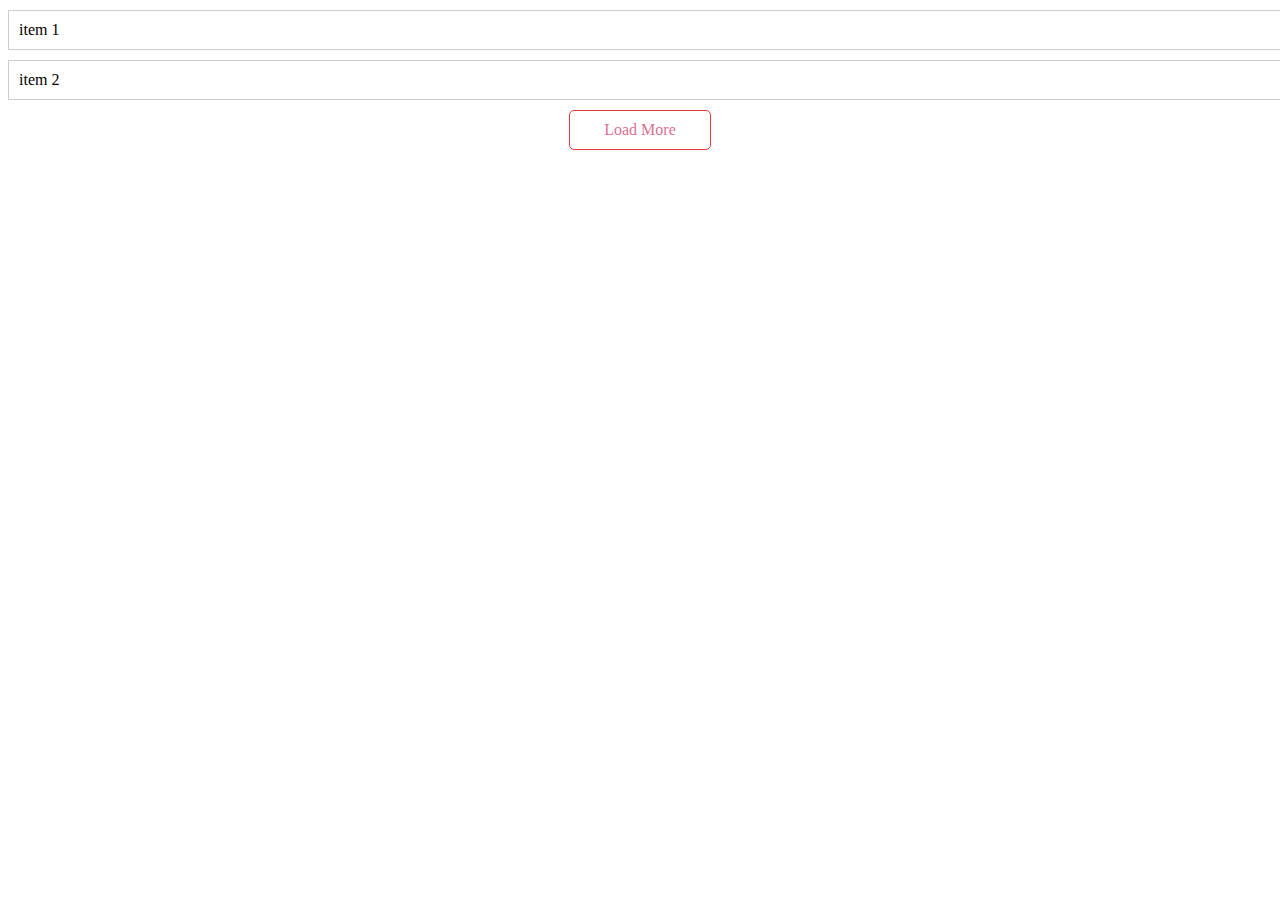
<file: loadMore-demo/index.html>
<!doctype html>
<html>
<head>
  <meta charset="utf-8">
  <title>加载更多</title>
  <style>
    a{
      text-decoration: none;
    }
    ul,
    li {
      margin: 0;
      padding: 0;
    }
    .ct li {
      width: 100%;
      list-style: none;
      padding: 10px;
      margin-top: 10px;
      cursor: pointer;
      border: 1px solid #ccc;
    }
    .ct li:hover {
      background-color: pink;
      color: #fff;
    }
    #btn {
      display:block;
      border-radius: 5px;
      text-align: center;
      width: 120px;
      padding: 10px;
      margin: 10px auto;
      border: 1px solid #e4393c;
      color: palevioletred;
      cursor: pointer;
    }
  </style>
</head>

<body>
<ul class="ct">
  <li>item 1</li>
  <li>item 2</li>
</ul>
<a id="btn" href="#">Load More</a>
<script src="loadMore.js"></script>
</body>
</html>
</file>
